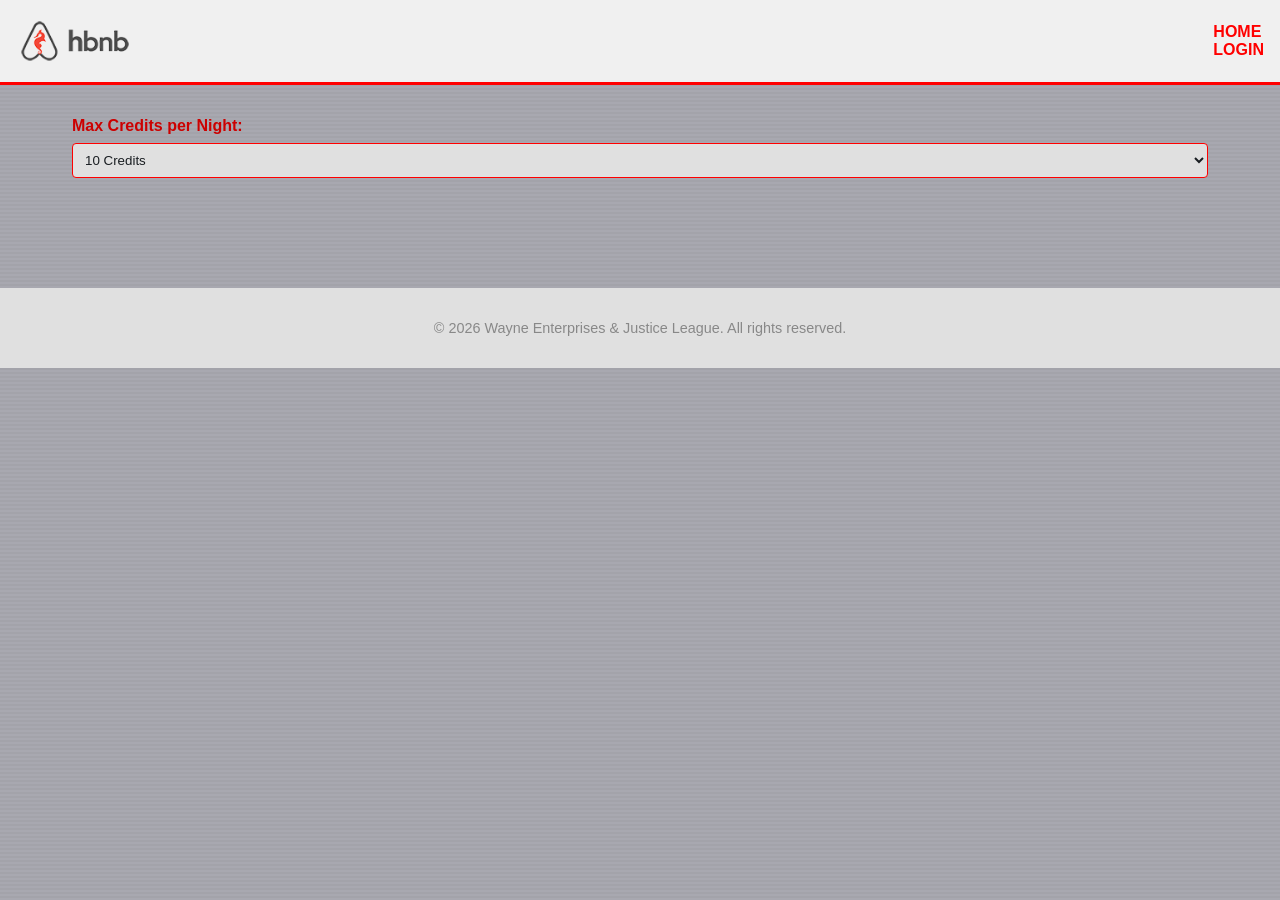
<file: part4/index.html>
<!DOCTYPE html>
<html lang="en">
<head>
    <meta charset="UTF-8">
    <meta name="viewport" content="width=device-width, initial-scale=1.0">
    <title>Hero Hangouts | DC Universe</title>
    <link rel="stylesheet" href="style.css">
    <link rel="icon" href="images/icon.png" type="image/png">
</head>
<body>
    <header>
        <img src="images/logo.png" alt="Logo" class="logo">
        <nav>
            <a href="index.html">Home</a>
            <a href="login.html" id="login-link" class="login-button">Login</a>
            <a href="#" id="logout-link" class="login-button" style="display: none;">Logout</a>
        </nav>
    </header>

    <main>
        <section id="filter">
            <label for="price-filter">Max Credits per Night:</label>
            <!-- Guidelines: options must be 10, 50, 100, All -->
            <select id="price-filter">
                <option value="10">10 Credits</option>
                <option value="50">50 Credits</option>
                <option value="100">100 Credits</option>
                <option value="all">All</option>
            </select>
        </section>

        <section id="places-list">
            <!-- Populated dynamically by JS -->
        </section>
    </main>

    <footer>
        <p>© 2026 Wayne Enterprises & Justice League. All rights reserved.</p>
    </footer>
    <script src="script.js"></script>
</body>
</html>
</file>
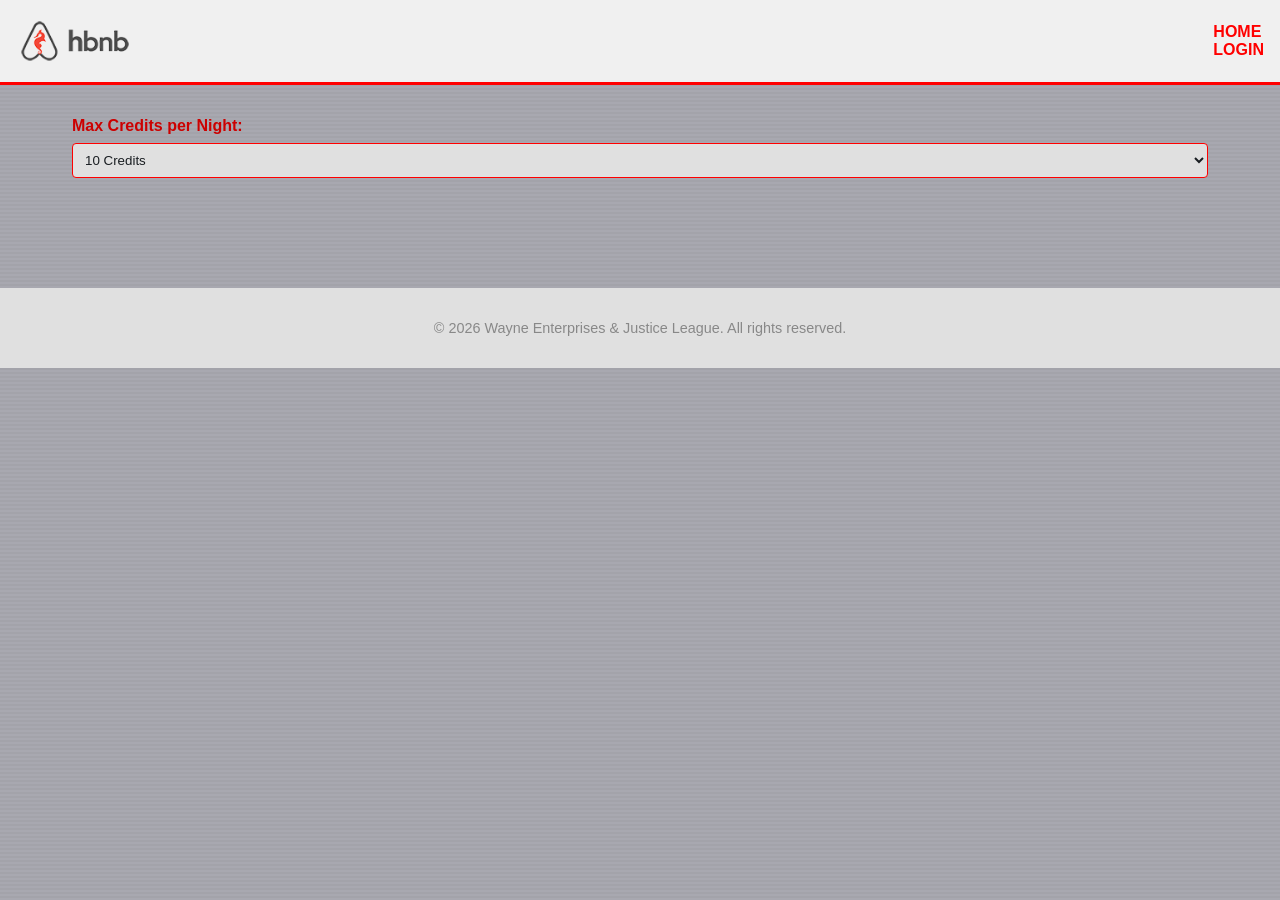
<file: part4/add_review.html>
<!DOCTYPE html>
<html lang="en">
<head>
    <meta charset="UTF-8">
    <meta name="viewport" content="width=device-width, initial-scale=1.0">
    <title>Add Review | DC Universe</title>
    <link rel="stylesheet" href="style.css">
</head>
<body>
    <header>
        <img src="images/logo.png" alt="Logo" class="logo">
        <nav>
            <a href="index.html">Home</a>
            <a href="login.html" id="login-link" class="login-button">Login</a>
            <a href="#" id="logout-link" class="login-button" style="display: none;">Logout</a>
        </nav>
    </header>

    <main>
        <form id="review-form">
            <h2>Leave a Review</h2>

            <label for="review">Your Review:</label>
            <textarea id="review" name="review" rows="5" required></textarea>

            <label for="rating">Rating:</label>
            <select id="rating" name="rating" required>
                <option value="5">5 - Legendary</option>
                <option value="4">4 - Great</option>
                <option value="3">3 - Average</option>
                <option value="2">2 - Poor</option>
                <option value="1">1 - Terrible</option>
            </select>

            <button type="submit" class="details-button">Submit Review</button>
        </form>
    </main>

    <footer>
        <p>© 2026 Wayne Enterprises & Justice League. All rights reserved.</p>
    </footer>
    <script src="script.js"></script>
</body>
</html>
</file>
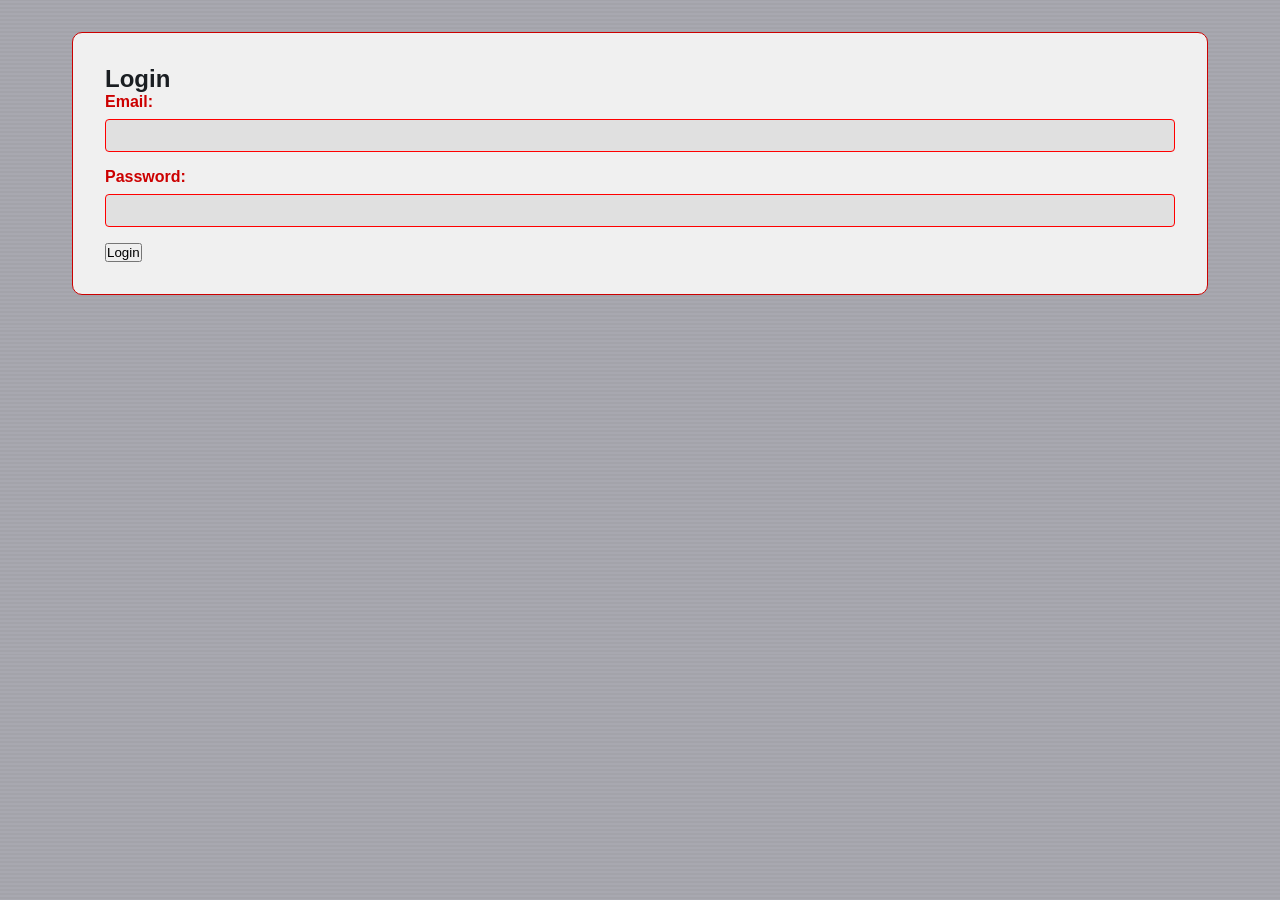
<file: part4/login.html>
<!DOCTYPE html>
<html lang="en">
<head>
    <meta charset="UTF-8">
    <meta name="viewport" content="width=device-width, initial-scale=1.0">
    <title>Login</title>
    <link rel="stylesheet" href="style.css">
</head>
<body>
    <main>
        <form id="login-form">
            <h2>Login</h2>
            <label for="email">Email:</label>
            <input type="email" id="email" name="email" required>
            
            <label for="password">Password:</label>
            <input type="password" id="password" name="password" required>
            
            <button type="submit">Login</button>
        </form>
    </main>
    <script src="script.js"></script>
</body>
</html>
</file>
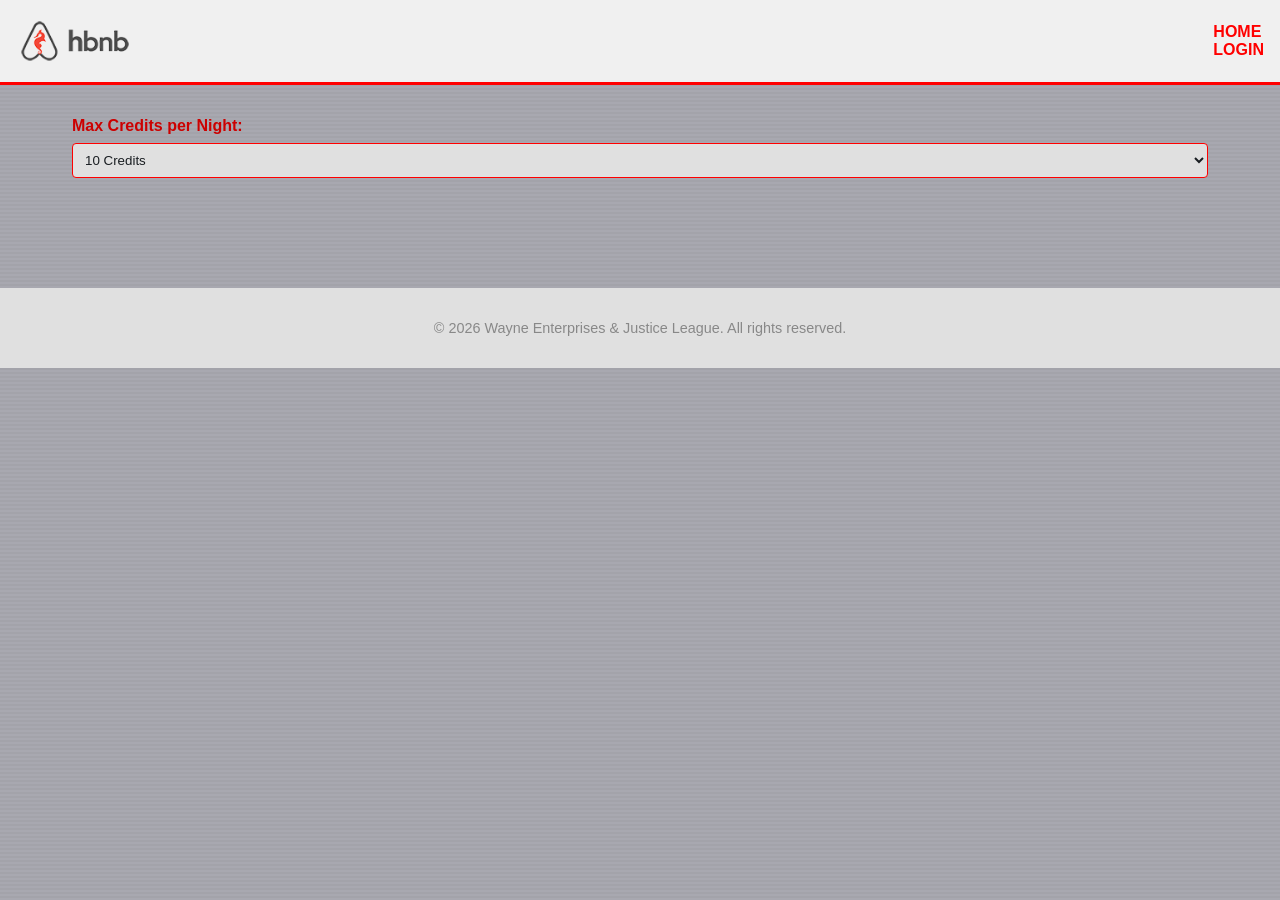
<file: part4/place.html>
<!DOCTYPE html>
<html lang="en">
<head>
    <meta charset="UTF-8">
    <meta name="viewport" content="width=device-width, initial-scale=1.0">
    <title>Place Details | DC Universe</title>
    <link rel="stylesheet" href="style.css">
    <link rel="icon" href="icon.png" type="image/png">
</head>
<body>
    <header>
        <img src="images/logo.png" alt="Logo" class="logo">
        <nav>
            <a href="index.html">Home</a>
            <a href="login.html" id="login-link" class="login-button">Login</a>
            <a href="#" id="logout-link" class="login-button" style="display: none;">Logout</a>
        </nav>
    </header>

    <main>
        <!-- Guidelines: id="place-details", classes place-details + place-info used by CSS -->
        <section id="place-details" class="place-details">
            <h1>Loading Place Details...</h1>
        </section>

        <section id="reviews-list">
            <h2>Reviews from the League</h2>
            <!-- Review cards injected dynamically, each uses class="review-card" -->
        </section>

        <!-- Guidelines: id="add-review", hidden by default, shown only if authenticated -->
        <section id="add-review" style="display: none;">
            <h2>Write a Review</h2>
            <form id="review-form" class="form">
                <label for="review">Your Review:</label>
                <textarea id="review" rows="4" required></textarea>

                <label for="rating">Rating (1-5):</label>
                <input type="number" id="rating" name="rating" min="1" max="5" required>

                <button type="submit" class="details-button">Submit Review</button>
            </form>
        </section>
    </main>

    <footer>
        <p>© 2026 Wayne Enterprises & Justice League. All rights reserved.</p>
    </footer>
    <script src="script.js"></script>
</body>
</html>
</file>
<file: part4/style.css>
/* Cyborg/High-Tech Theme */
* {
    box-sizing: border-box;
    margin: 0;
    padding: 0;
    font-family: 'Segoe UI', Impact, sans-serif;
}

body {
    background-color: #a8a8b0;
    background-image: repeating-linear-gradient(
        0deg,
        transparent,
        transparent 2px,
        rgba(0,0,0,0.03) 2px,
        rgba(0,0,0,0.03) 4px
    ); /* effet grille métallique subtil */
}

header {
    background-color: #f0f0f0; /* Lighter silver/grey header */
    color: #1a1e22;
    padding: 1rem;
    display: flex;
    justify-content: space-between;
    align-items: center;
    border-bottom: 3px solid #ff0000; /* Vibrant Red accent border */
}

.logo {
    height: 50px;
    width: auto;
}

nav a, .login-button {
    color: #ff0000; /* Red accents on text */
    text-decoration: none;
    margin-left: 1.5rem;
    font-weight: bold;
    text-transform: uppercase;
}

nav a:hover, .login-button:hover {
    color: #e0e0e0; /* Subtle hover effect */
}

main {
    padding: 2rem;
    max-width: 1200px;
    margin: 0 auto;
}

/* --- THE GRID SYSTEM --- */
#places-list {
    display: grid;
    /* This automatically creates as many 300px columns as will fit on the screen */
    grid-template-columns: repeat(auto-fill, minmax(300px, 1fr));
    gap: 25px; /* Spacing between the cards */
    margin-top: 30px;
}

/* CARDS: GUNMETAL GREY + RED ACCENTS */
.place-card, .review-card {
    border: 1px solid #ff0000; 
    border-radius: 10px;
    background-color: #1a1e22; 
    box-shadow: 0 4px 8px rgba(255, 0, 0, 0.3); 
    color: #e0e0e0; 
    overflow: hidden; /* This keeps the image tucked inside the rounded corners */
    transition: transform 0.2s ease, box-shadow 0.2s ease;
}

.place-card:hover {
    transform: translateY(-5px);
    box-shadow: 0 8px 16px rgba(255, 0, 0, 0.6);
}

/* We add the padding back ONLY for the text areas (reviews and the new card-content) */
.review-card, .card-content {
    padding: 20px;
}

/* Image on the Index Page Cards */
.place-image {
    width: 100%;
    height: 200px;
    object-fit: cover;
    border-bottom: 2px solid #ff0000;
    display: block;
}

/* Giant Image on the specific Place Details Page */
.place-detail-image {
    width: 100%;
    max-height: 400px;
    object-fit: cover;
    border-radius: 8px;
    border: 2px solid #ff0000;
    margin-bottom: 20px;
}

.place-card h3 {
    color: #ff0000; /* Vibrant Red headline for emphasis */
    margin-bottom: 0.5rem;
}

.details-button {
    display: inline-block;
    margin-top: 10px;
    padding: 8px 16px;
    background-color: #ff0000; /* Red background */
    color: #fff; /* White/Silver text for contrast */
    text-decoration: none;
    border-radius: 5px;
    font-weight: bold;
    border: none;
}

.details-button:hover {
    background-color: #cc0000; /* Darker red hover */
}

.place-info {
    line-height: 1.6;
    margin-top: 1rem;
}

footer {
    text-align: center;
    padding: 2rem;
    background-color: #e0e0e0; /* light grey footer */
    color: #888;
    font-size: 0.9rem;
    margin-top: 2rem;
}

/* Form Styling: SILVER INPUTS + DARK TEXT */
form {
    background: #f0f0f0; /* Lighter silver form background */
    padding: 2rem;
    border-radius: 10px;
    border: 1px solid #cc0000; /* red border accent */
    color: #1a1e22; /* dark form text */
}

label {
    display: block;
    margin-bottom: 0.5rem;
    color: #cc0000; /* red label accents */
    font-weight: bold;
}

input, textarea, select {
    width: 100%;
    padding: 0.5rem;
    margin-bottom: 1rem;
    border-radius: 4px;
    border: 1px solid #ff0000; /* red border */
    background: #e0e0e0; /* dark silver input background */
    color: #1a1e22; /* dark text */
}

/* Amenities Icons: REMOVE INVERT, DARK ICONS */
.amenities-list {
    list-style-type: none;
    margin-top: 10px;
    padding-left: 0;
}

.amenities-list li {
    display: flex;
    align-items: center;
    margin-bottom: 8px;
    color: #1a1e22; /* dark text in list */
}

.amenity-icon {
    width: 24px;
    height: auto;
    margin-right: 10px;
    /* Removed: filter: invert(1); */
    /* Icons are now black/dark on silver */
}

/* --- MODAL STYLES: SILVER BOX + RED CLOSE --- */
.modal {
    display: none;
    position: fixed; 
    z-index: 1000; 
    left: 0;
    top: 0;
    width: 100%; 
    height: 100%; 
    background-color: rgba(0, 0, 0, 0.7); 
}

.modal-content {
    background-color: #f0f0f0; /* light silver box */
    margin: 10% auto; 
    padding: 30px;
    border-radius: 8px;
    width: 90%;
    max-width: 500px;
    box-shadow: 0 4px 15px rgba(255, 0, 0, 0.3); /* red shadow */
    color: #1a1e22; /* dark modal text */
}

/* The Close 'X' Button: RED ACCENT */
.close-button {
    color: #ff0000; /* bright red accent */
    float: right;
    font-size: 28px;
    font-weight: bold;
    cursor: pointer;
    margin-top: -10px;
}

.close-button:hover,
.close-button:focus {
    color: #cc0000; /* darker red hover */
    text-decoration: none;
}

/* Custom Review Rating Icons */
/* Custom Review Rating Icons - CYBORG UPGRADE */
.review-rating {
    margin-top: 12px;
    display: flex;
    gap: 6px; /* Slightly more breathing room between shields */
    align-items: center;
}

.rating-icon {
    width: 24px; /* Bumped up the size just a bit so they stand out */
    height: 24px;
    
    /* THE CYBORG GLOW: Adds a high-tech red neon shadow around the shield */
    filter: drop-shadow(0px 0px 4px rgba(255, 0, 0, 0.8));
    
    /* Prepares the icon for a smooth animation */
    transition: transform 0.2s ease-in-out, filter 0.2s ease-in-out; 
}

/* Adds a slick, interactive feel when a user hovers their mouse over the rating */
.rating-icon:hover {
    transform: scale(1.2); /* Slightly enlarges the icon */
    filter: drop-shadow(0px 0px 8px rgba(255, 0, 0, 1)); /* Intensifies the glow */
}

/* Giant Image on the specific Place Details Page */
.place-detail-image {
    width: 100%;
    max-width: 800px; /* Stops the image from stretching to the full 1200px */
    height: auto; /* Lets the height scale naturally */
    max-height: 450px; /* Prevents it from getting too tall */
    object-fit: cover;
    border-radius: 8px;
    border: 2px solid #ff0000;
    
    /* This centers the image horizontally above the text */
    display: block; 
    margin: 0 auto 20px auto; 
}

/* Optional: Center the text right under the image to make it look like a neat column */
.place-info .detail-text {
    max-width: 800px;
    margin: 0 auto;
}
</file>
